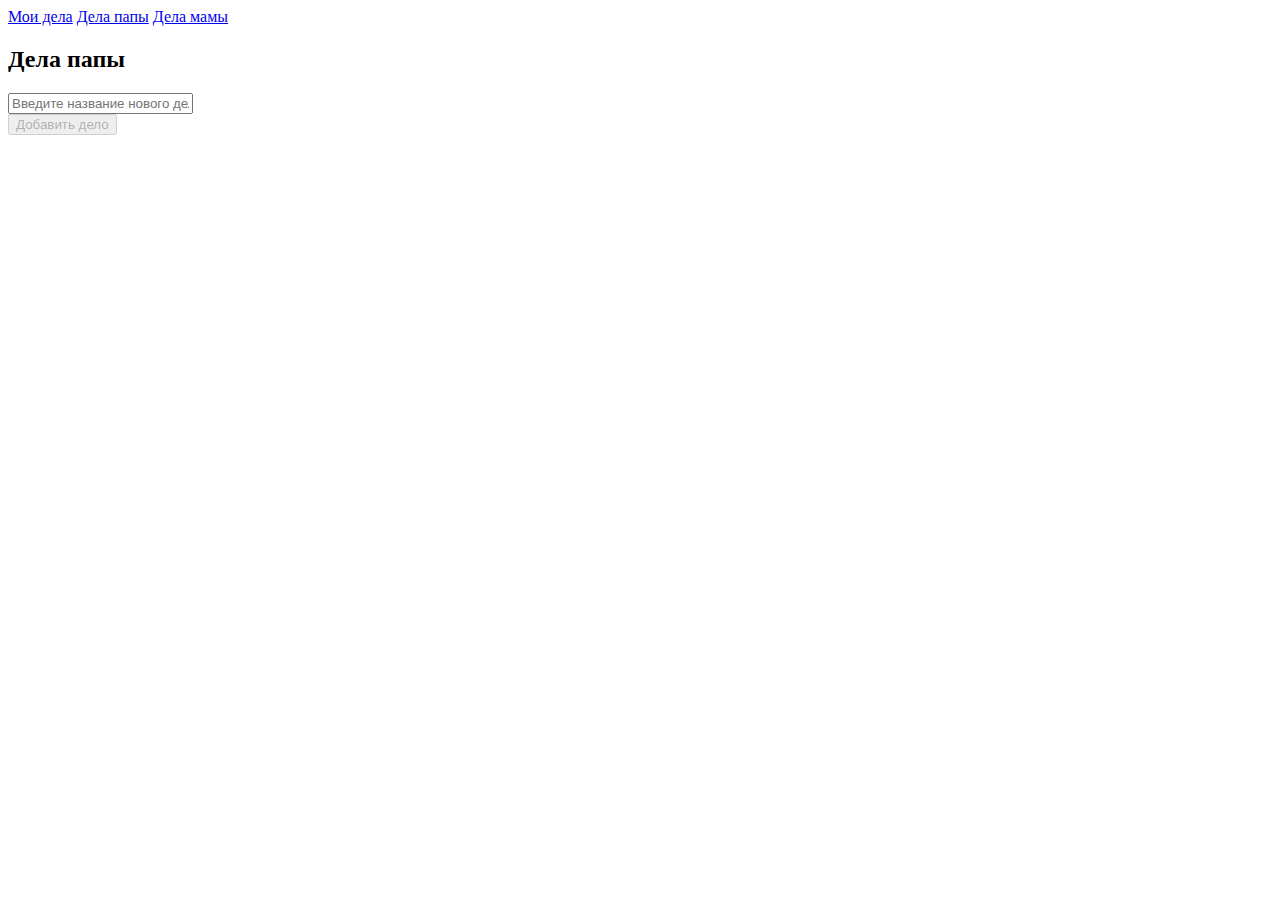
<file: dad.html>
<!DOCTYPE html>
<html lang="en">
<head>
    <title>TODO</title>
    <meta charset="UTF-8">
    <meta name="viewport" content="width=device-width, initial-scale=1.0, shrink-to-fit=no">
    <link rel="stylesheet" href="https://cdn.jsdelivr.net/npm/bootstrap@4.5.3/dist/css/bootstrap.min.css" integrity="sha384-TX8t27EcRE3e/ihU7zmQxVncDAy5uIKz4rEkgIXeMed4M0jlfIDPvg6uqKI2xXr2" crossorigin="anonymous">
    <script defer src="./todo-app.js"> </script>
    <script>
        document.addEventListener('DOMContentLoaded', function(){
            createTodoApp(document.getElementById('todo-app'),'Дела папы', 'dad');
        });
    </script>

</head>
<body>
   <div class="container mb-5">
    <nav class="nav">
        <a class="nav-link" href="index.html">Мои дела</a>
        <a class="nav-link" href="dad.html">Дела папы</a>
        <a class="nav-link" href="mom.html">Дела мамы</a>
    </nav>
   </div>
    <div id="todo-app" class="container"></div>
</body>
</html>
</file>
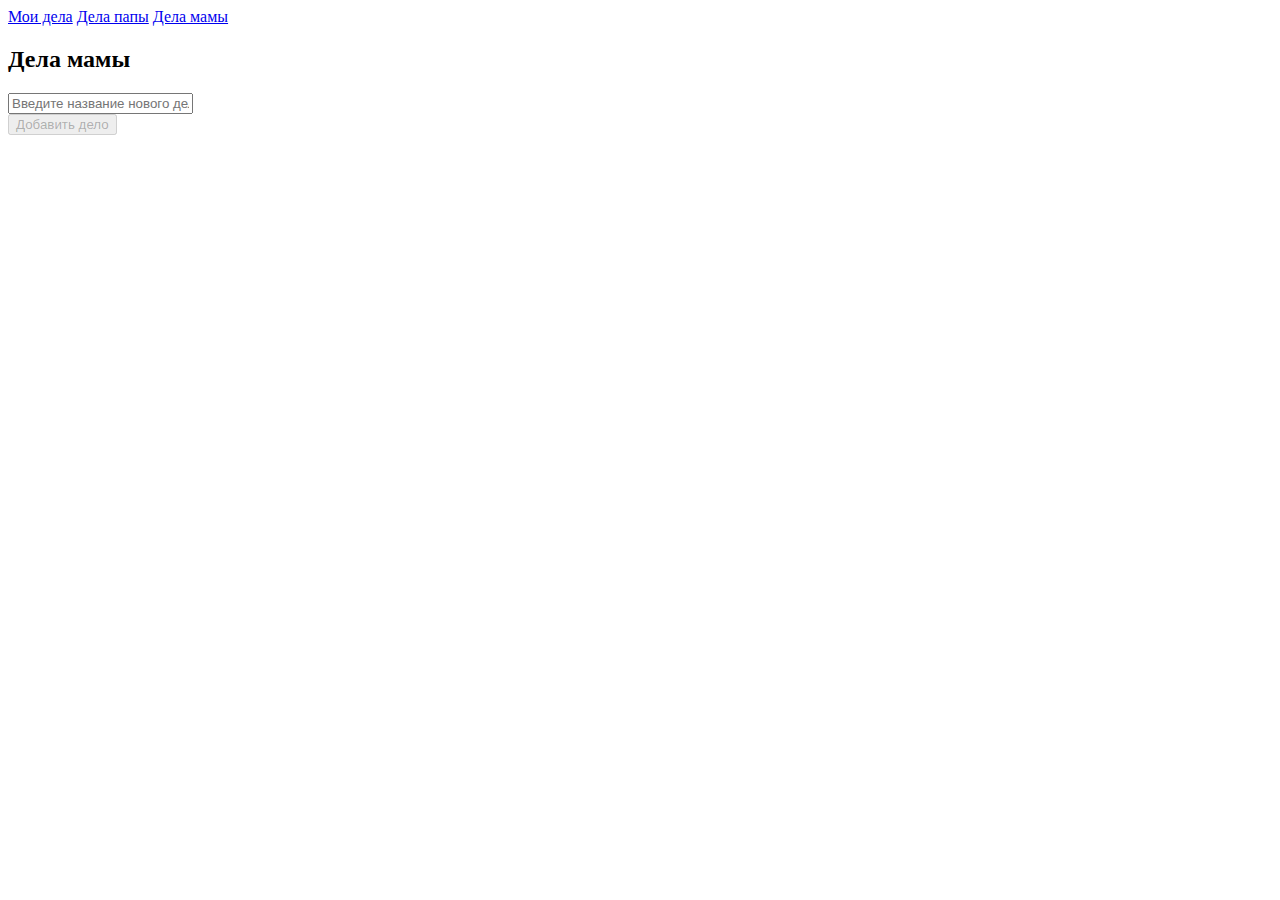
<file: mom.html>
<!DOCTYPE html>
<html lang="en">
<head>
    <title>TODO</title>
    <meta charset="UTF-8">
    <meta name="viewport" content="width=device-width, initial-scale=1.0, shrink-to-fit=no">
    <link rel="stylesheet" href="https://cdn.jsdelivr.net/npm/bootstrap@4.5.3/dist/css/bootstrap.min.css" integrity="sha384-TX8t27EcRE3e/ihU7zmQxVncDAy5uIKz4rEkgIXeMed4M0jlfIDPvg6uqKI2xXr2" crossorigin="anonymous">
    <script defer src="./todo-app.js"> </script>
    <script>
        document.addEventListener('DOMContentLoaded', function(){
            createTodoApp(document.getElementById('todo-app'),'Дела мамы', 'mom');
        });
    </script>
</head>
<body>
   <div class="container mb-5">
    <nav class="nav">
        <a class="nav-link" href="index.html">Мои дела</a>
        <a class="nav-link" href="dad.html">Дела папы</a>
        <a class="nav-link" href="mom.html">Дела мамы</a>
    </nav>
   </div>
    <div id="todo-app" class="container"></div>
</body>
</html>
</file>
